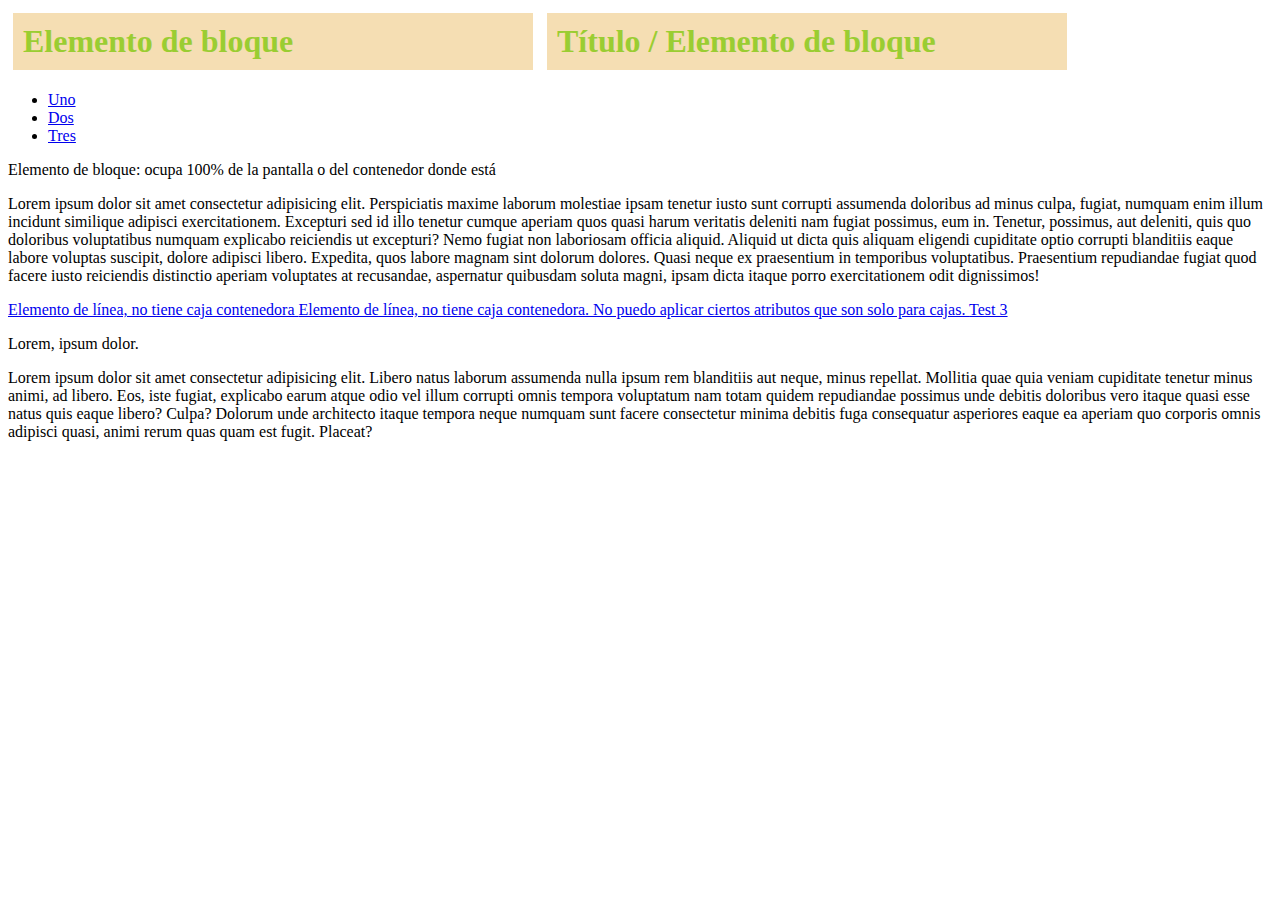
<file: clase 4/Index.html>
<html>
    <head>
        <link rel="stylesheet" href="css/styles.css">

    </head>

    <body>
        <h1 class="caja1">Elemento de bloque</h1>
        <h1 class="caja1">Título / Elemento de bloque</h1>        
        <ul>
            <li><a href="#">Uno</a></li> 
            <li><a href="#">Dos</a></li> 
            <li><a href="#">Tres</a></li> 
        </ul>
        <p> Elemento de bloque: ocupa 100% de la pantalla o del contenedor donde está </p>
        <p>Lorem ipsum dolor sit amet consectetur adipisicing elit. Perspiciatis maxime laborum molestiae ipsam tenetur iusto sunt corrupti assumenda doloribus ad minus culpa, fugiat, numquam enim illum incidunt similique adipisci exercitationem.
        Excepturi sed id illo tenetur cumque aperiam quos quasi harum veritatis deleniti nam fugiat possimus, eum in. Tenetur, possimus, aut deleniti, quis quo doloribus voluptatibus numquam explicabo reiciendis ut excepturi?
        Nemo fugiat non laboriosam officia aliquid. Aliquid ut dicta quis aliquam eligendi cupiditate optio corrupti blanditiis eaque labore voluptas suscipit, dolore adipisci libero. Expedita, quos labore magnam sint dolorum dolores.
        Quasi neque ex praesentium in temporibus voluptatibus. Praesentium repudiandae fugiat quod facere iusto reiciendis distinctio aperiam voluptates at recusandae, aspernatur quibusdam soluta magni, ipsam dicta itaque porro exercitationem odit dignissimos!</p>

        <a href="test 1 "> Elemento de línea, no tiene caja contenedora </a> 
        <a href="test 2 "> Elemento de línea, no tiene caja contenedora. No puedo aplicar ciertos atributos que son solo para cajas. </a> 
        <a href="test 3 "> Test 3 </a> 

        <p>Lorem, ipsum dolor.</p>
        <p>Lorem ipsum dolor sit amet consectetur adipisicing elit. Libero natus laborum assumenda nulla ipsum rem blanditiis aut neque, minus repellat. Mollitia quae quia veniam cupiditate tenetur minus animi, ad libero.
        Eos, iste fugiat, explicabo earum atque odio vel illum corrupti omnis tempora voluptatum nam totam quidem repudiandae possimus unde debitis doloribus vero itaque quasi esse natus quis eaque libero? Culpa?
        Dolorum unde architecto itaque tempora neque numquam sunt facere consectetur minima debitis fuga consequatur asperiores eaque ea aperiam quo corporis omnis adipisci quasi, animi rerum quas quam est fugit. Placeat?</p>
    </body>
</html>
</file>
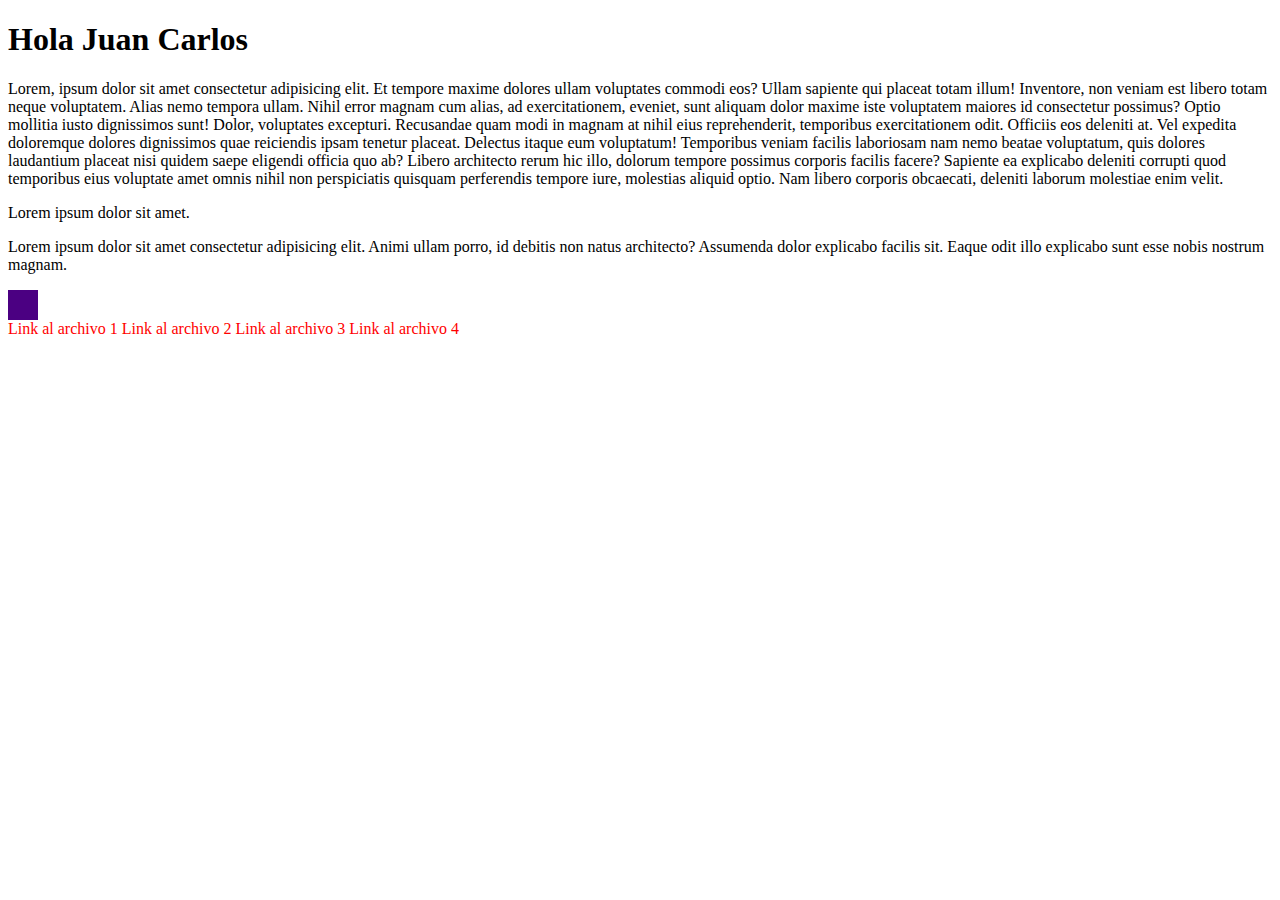
<file: clase 7/index.html>
<!DOCTYPE html>
<html lang="en">
<head>
    <meta charset="UTF-8">
    <meta http-equiv="X-UA-Compatible" content="IE=edge">
    <meta name="viewport" content="width=device-width, initial-scale=1.0">
    <link rel="stylesheet" href="css/style.css">
    <title>Bootstrap</title>
</head>
<body>
    <h1>Hola Juan Carlos</h1>
    <p>Lorem, ipsum dolor sit amet consectetur adipisicing elit. Et tempore maxime dolores ullam voluptates commodi eos? Ullam sapiente qui placeat totam illum! Inventore, non veniam est libero totam neque voluptatem.
    Alias nemo tempora ullam. Nihil error magnam cum alias, ad exercitationem, eveniet, sunt aliquam dolor maxime iste voluptatem maiores id consectetur possimus? Optio mollitia iusto dignissimos sunt! Dolor, voluptates excepturi.
    Recusandae quam modi in magnam at nihil eius reprehenderit, temporibus exercitationem odit. Officiis eos deleniti at. Vel expedita doloremque dolores dignissimos quae reiciendis ipsam tenetur placeat. Delectus itaque eum voluptatum!
    Temporibus veniam facilis laboriosam nam nemo beatae voluptatum, quis dolores laudantium placeat nisi quidem saepe eligendi officia quo ab? Libero architecto rerum hic illo, dolorum tempore possimus corporis facilis facere?
    Sapiente ea explicabo deleniti corrupti quod temporibus eius voluptate amet omnis nihil non perspiciatis quisquam perferendis tempore iure, molestias aliquid optio. Nam libero corporis obcaecati, deleniti laborum molestiae enim velit.</p>
    <p>Lorem ipsum dolor sit amet.</p>
    <p>Lorem ipsum dolor sit amet consectetur adipisicing elit. Animi ullam porro, id debitis non natus architecto? Assumenda dolor explicabo facilis sit. Eaque odit illo explicabo sunt esse nobis nostrum magnam.</p>
    <div class="caja"></div>


    <a href="#">Link al archivo 1</a>
    <a href="#">Link al archivo 2</a>
    <a href="#">Link al archivo 3</a>
    <a href="#">Link al archivo 4</a>
</body>
</html>
</file>
<file: clase 4/css/styles.css>
.caja1{
    margin: 5px;
    padding: 10px;
    border-width: 4px;
    border-style: 4px;
    border-color: violet;
    background-color: wheat;
    color: yellowgreen;
    width: 500px;
    display:inline-block;
}
</file>
<file: clase 7/css/style.css>
a {text-decoration: none;
    color: red;
    size: 10px;}

a:hover {
    color: green;
    size: 14px;
}

.caja {
    height: 30px;
    width: 30px;
    background-color: indigo;
    transition-duration: 1s;
    transition-delay: 1s;
    transition-property: height;
    transition-timing-function: ease-in-out;
}

.caja:hover {
    height: 120px;
    width: 120px;
}

.caja:active {
    background-color: khaki;
    height: 60px;
    width: 60px;}

 
/* orden: propiedades, duration, delay y fuction  */
.prueba {transition:all 0.3s 0s ease-in}
</file>
